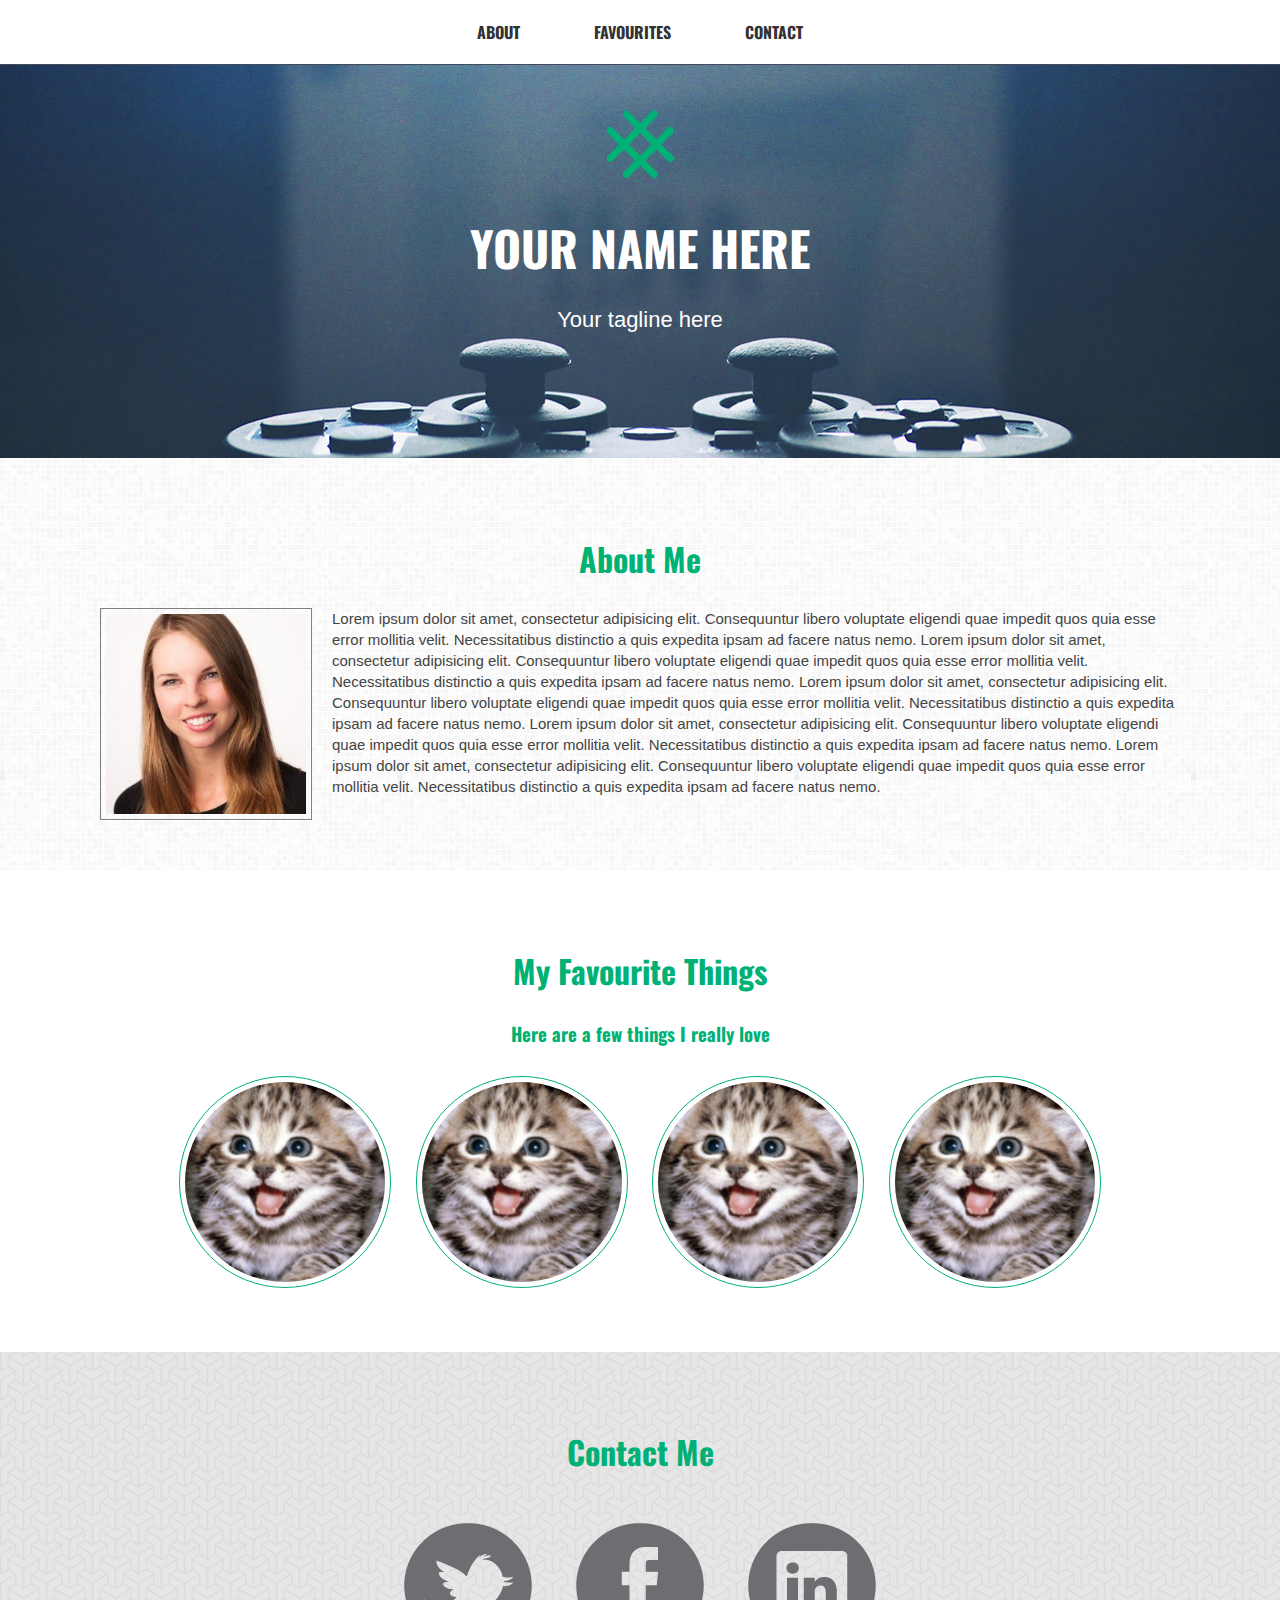
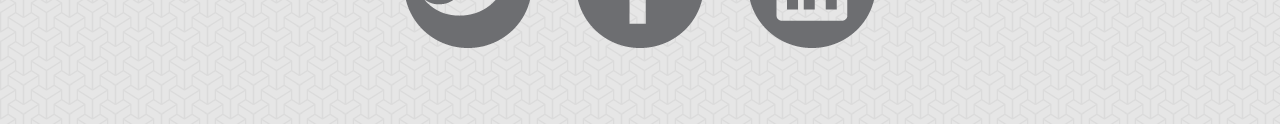
<file: final.html>
<!doctype html>
<html>
<head>
  <title>Ladies Learning Code HTML and CSS</title>
  <link href='http://fonts.googleapis.com/css?family=Oswald' rel='stylesheet' type='text/css'>
    <link href="normalize.css" rel="stylesheet" type="text/css">
    <link href="style-final.css" rel="stylesheet" type="text/css">
</head>
<body>
  <ul class="menu">
    <li><a href="#about">About</a></li>
    <li><a href="#favourites">Favourites</a></li>
    <li><a href="#contact">Contact</a></li>
  </ul>
  <section class="banner">
    <img class="logo" src="images/logo.png">
    <h1>Your name here</h1>
    <p>Your tagline here</p>
  </section>
  <section id="about" class="about box">
    <h2>About Me</h2>
    <img class="profile" src="images/profile.jpg">
    <p>Lorem ipsum dolor sit amet, consectetur adipisicing elit. Consequuntur libero voluptate eligendi quae impedit quos quia esse error mollitia velit. Necessitatibus distinctio a quis expedita ipsam ad facere natus nemo. Lorem ipsum dolor sit amet, consectetur adipisicing elit. Consequuntur libero voluptate eligendi quae impedit quos quia esse error mollitia velit. Necessitatibus distinctio a quis expedita ipsam ad facere natus nemo. Lorem ipsum dolor sit amet, consectetur adipisicing elit. Consequuntur libero voluptate eligendi quae impedit quos quia esse error mollitia velit. Necessitatibus distinctio a quis expedita ipsam ad facere natus nemo. Lorem ipsum dolor sit amet, consectetur adipisicing elit. Consequuntur libero voluptate eligendi quae impedit quos quia esse error mollitia velit. Necessitatibus distinctio a quis expedita ipsam ad facere natus nemo. Lorem ipsum dolor sit amet, consectetur adipisicing elit. Consequuntur libero voluptate eligendi quae impedit quos quia esse error mollitia velit. Necessitatibus distinctio a quis expedita ipsam ad facere natus nemo.</p>
  </section>
  <section id="favourites" class="favourites box">
    <h2>My Favourite Things</h2>
    <h3>Here are a few things I really love</h3>
    <img class="favourite" src="images/kitten.jpg">
    <img class="favourite" src="images/kitten.jpg">
    <img class="favourite" src="images/kitten.jpg">
    <img class="favourite" src="images/kitten.jpg">
  </section>
  <section id="contact" class="contact box">
    <h2>Contact Me</h2>
    <a href="https://twitter.com/tessthornton"><img src="images/twitter.png"></a>
    <a href="https://facebook.com/tessthornton"><img src="images/facebook.png"></a>
    <a href="https://linkedin.com/tessthornton"><img src="images/linkedin.png"></a>
  </section>
</body>
</html>
</file>
<file: style-final.css>
body {
    color: #444444;
    font-family: Helvetica, Arial, sans-serif;
}
h1 {
    font-size: 48px;
}
h2 {
    font-size: 32px;
}
h1, h2, h3 {
    font-family: 'Oswald', sans-serif;
}
p {
    line-height: 1.4;
    font-size: 15px;
}
img.logo {
    margin: 0 auto;
    display: block;
}
img.profile {
    border: 1px solid grey;
    width: 200px;
    height: 200px;
    padding: 5px;
    margin-right: 10px;
    float: left;
    margin-right: 20px;
}
img.favourite {
    border: 1px solid #00b176;
    border-radius: 50%;
    width: 200px;
    padding: 5px;
    margin: 10px;
}
section.banner {
    padding-top: 110px;
    padding-bottom: 100px;
    background: url('images/background.jpg') center center;
    background-attachment: fixed;
    color: #ffffff;
    text-align: center;
}
section.banner p {
    font-size: 22px;
}
section.banner h1 {
    text-transform: uppercase;
    margin-bottom: 10px;
}
section.about {
    background: url('images/tile1.png');
    overflow: hidden;
}
section.about h2 {
    text-align: center;
}
section.favourites {
    text-align: center;
}
section.contact {
    text-align: center;
    background: url('images/tile2.png');
}
section.contact img {
    margin: 20px;
}
section.box {
    padding: 50px 100px;
}
section.box h2, section.box h3 {
    color: #00b176;
}
.menu {
    list-style: none;
    padding: 0;
    margin: 0;
    text-align: center;
    border-bottom: 1px solid #434A5C;
    background: #ffffff;
    position: fixed;
    top: 0;
    left: 0;
    width: 100%;
}
.menu li {
    display: inline-block;
    padding: 20px 35px;
}
.menu a {
    text-decoration: none;
    color: #333333;
    font-weight: bold;
    text-transform: uppercase;
    font-family: 'Oswald', sans-serif;
}
</file>
